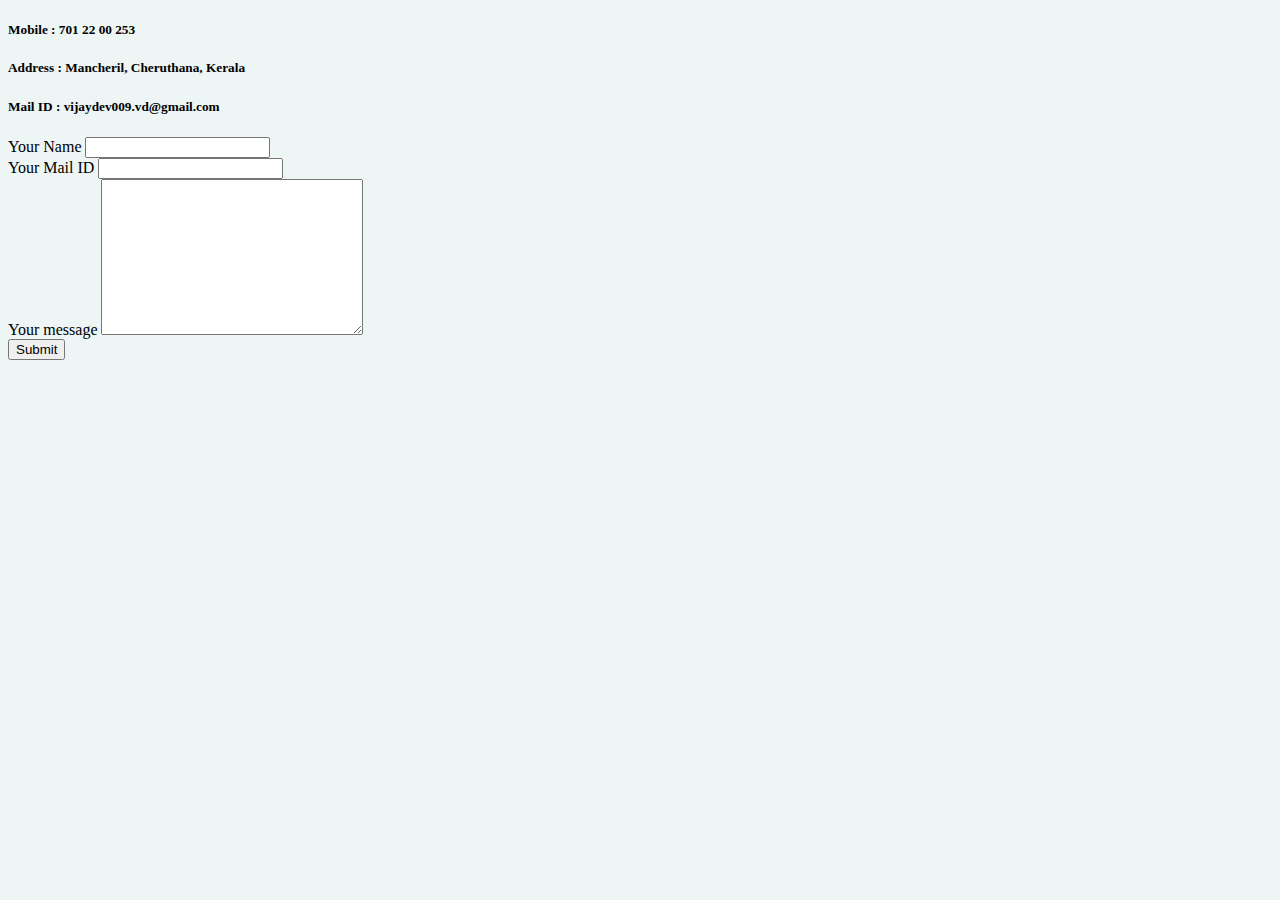
<file: contact.html>
<!DOCTYPE html>
<Head>
  <meta charset="UTF-8">
  <title>My website</title>
  <link rel="stylesheet" href="/css/style.css">
</Head>
<body>
<h5>Mobile : 701 22 00 253</h5>
<h5>Address : Mancheril, Cheruthana, Kerala</h5>
<h5>Mail ID : vijaydev009.vd@gmail.com</h5>
<form>
  <label>Your Name</label>
  <input type="text" name="" value=""><br>
  <label>Your Mail ID</label>
  <input type="email" name="" value=""><br>
  <label>Your message</label>
  <textarea name="name" rows="10" cols="30"></textarea><br>
  <input type="submit" name="">

</form>
</body>
</file>
<file: css/style.css>
body
    {
      background-color: rgb(237, 245, 245);
    }
    hr
    {
      width: 7%;
      color: rgb(65, 235, 99);
      border-style: none;
      border-top-style: dotted;
      border-width: 6px;
      }
      h3{
        color: rgb(13, 160, 170);
      }
      h1{
        color:  rgb(13, 160, 170) ;
      }
</file>
